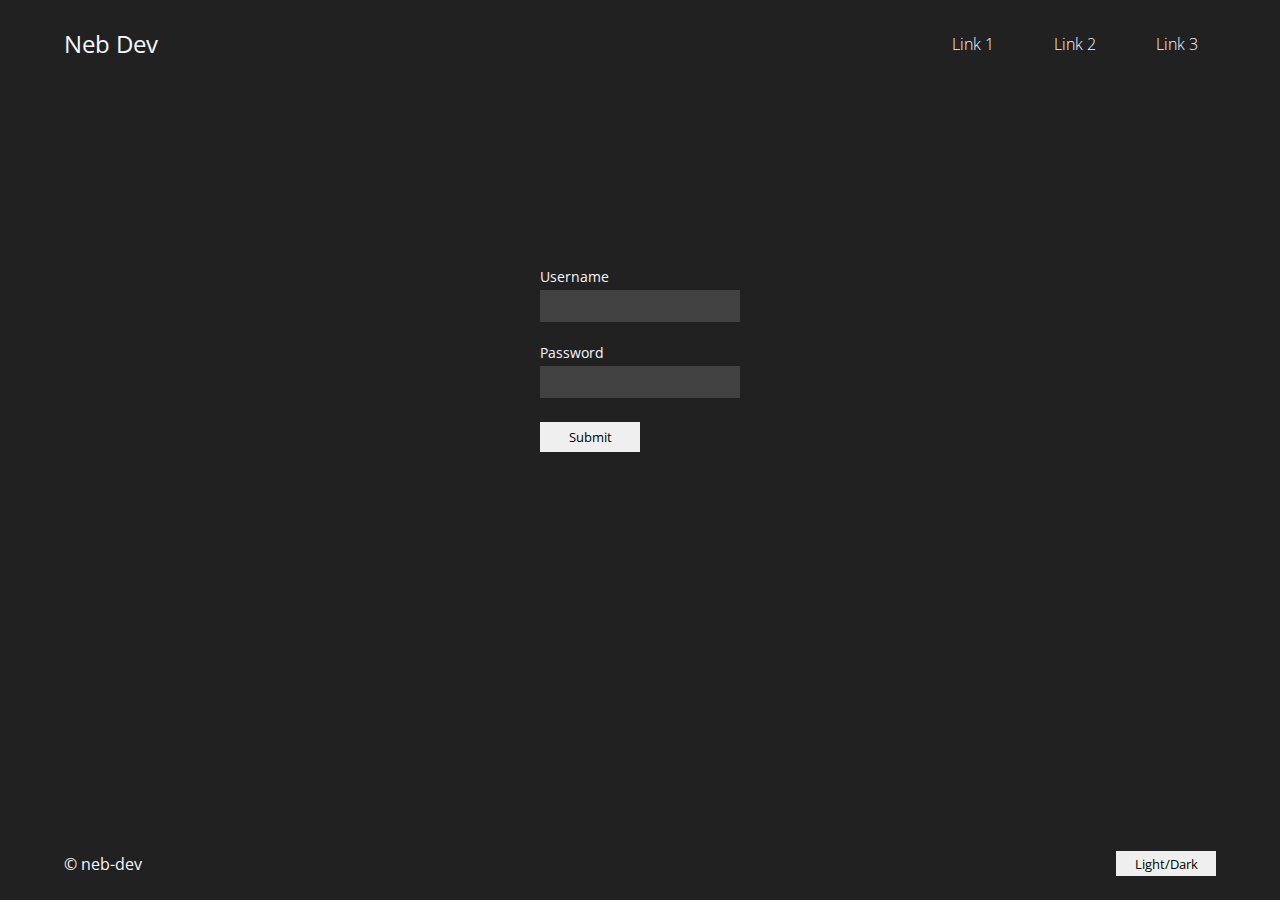
<file: site01/index.html>
<!DOCTYPE html>
<html>
  <head>
    <meta name="viewport" content="width=device-width, initial-scale=1.0">
    <title>Nebs Sign In</title>
    <link href="https://fonts.googleapis.com/css2?family=Open+Sans:wght@300;400&display=swap" rel="stylesheet">
    <link rel="stylesheet" href="style.css">
  </head>
  <body class="dark">
    <header>
      <h4>Neb Dev</h4>
      <nav>
        <ul>
          <li><a href="#">Link 1</a></li>
          <li><a href="#">Link 2</a></li>
          <li><a href="#">Link 3</a></li>
        </ul>
      </nav>
    </header>
    
    <main>
      <form>
        <div>
          <h6>Username</h6>
          <input type="text">
        </div>
        <div>
          <h6>Password</h6>
          <input type="password">
        </div>
        <div>
          <input type="submit">
        </div>
      </form>
    </main>
    
    <footer>
      <p>&copy; neb-dev</p>
      <button id="theme">Light/Dark</button>
    </footer>
    <script src="script.js"></script>
  </body>
</html>
</file>
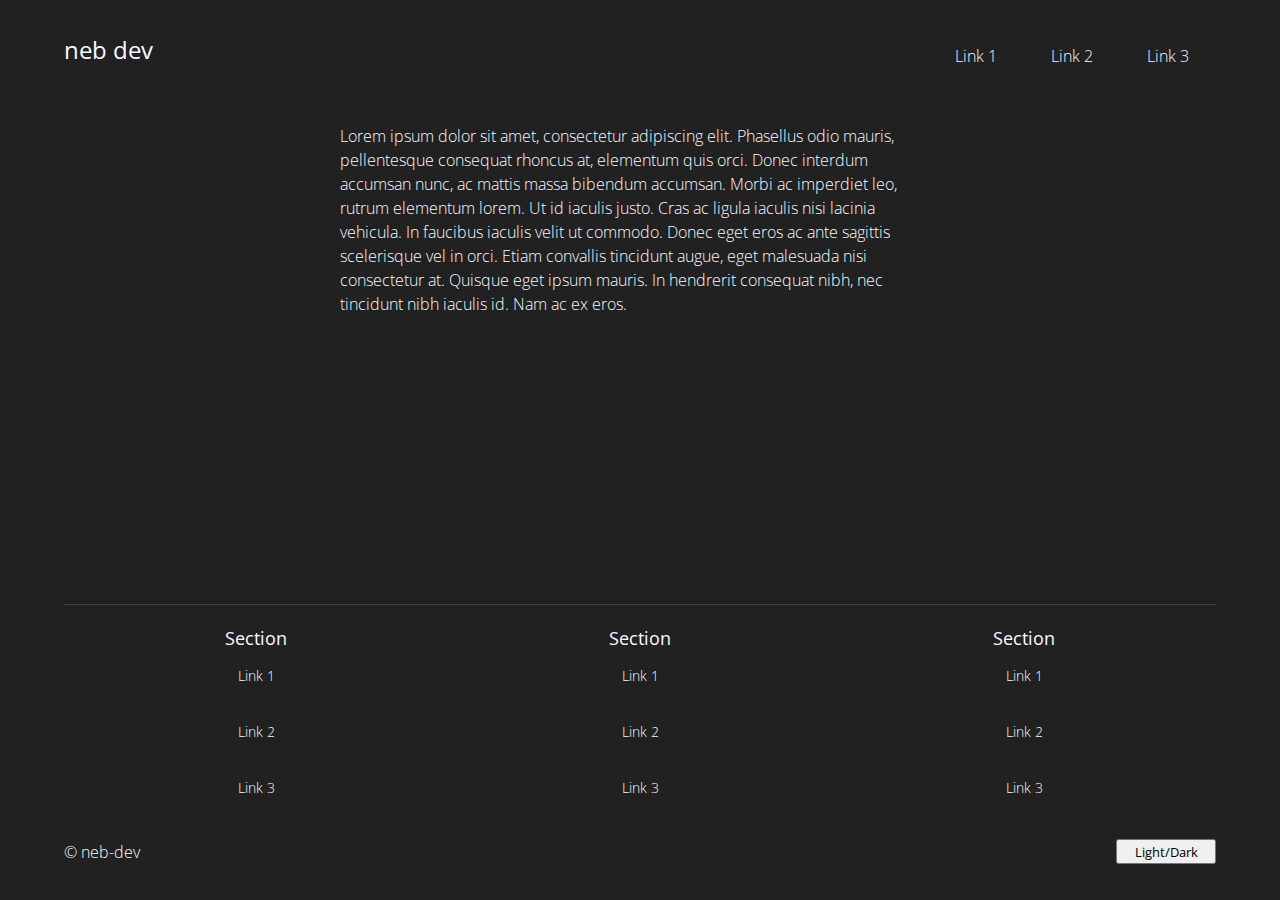
<file: site02/index.html>
<!DOCTYPE html>
<html>
<head>
  <meta name="viewport" content="width=device-width, initial-scale=1.0">
  <title>Neb's Footer</title>
  <link href="https://fonts.googleapis.com/css2?family=Open+Sans:wght@300;400&display=swap" rel="stylesheet">
  <link rel="stylesheet" href="style.css">
</head>
<body class="dark">
  <header>
    <h4>neb dev</h4>
    <nav>
      <ul>
        <li><a href="#">Link 1</a></li>
        <li><a href="#">Link 2</a></li>
        <li><a href="#">Link 3</a></li>
      </ul>
    </nav>
  </header>
  
  <main>
    <p>Lorem ipsum dolor sit amet, consectetur adipiscing elit. Phasellus odio mauris, pellentesque consequat rhoncus at, elementum quis orci. Donec interdum accumsan nunc, ac mattis massa bibendum accumsan. Morbi ac imperdiet leo, rutrum elementum lorem. Ut id iaculis justo. Cras ac ligula iaculis nisi lacinia vehicula. In faucibus iaculis velit ut commodo. Donec eget eros ac ante sagittis scelerisque vel in orci. Etiam convallis tincidunt augue, eget malesuada nisi consectetur at. Quisque eget ipsum mauris. In hendrerit consequat nibh, nec tincidunt nibh iaculis id. Nam ac ex eros.</p>
  </main>
  
  <footer>
    <div class="footer-links">
      <div class="section">
        <h4>Section</h4>
        <nav>
          <ul>
            <li><a href="#">Link 1</a></li>
            <li><a href="#">Link 2</a></li>
            <li><a href="#">Link 3</a></li>
          </ul>
        </nav>
      </div>

      <div class="section">
        <h4>Section</h4>
        <ul>
          <li><a href="#">Link 1</a></li>
          <li><a href="#">Link 2</a></li>
          <li><a href="#">Link 3</a></li>
        </ul>
      </div>

      <div class="section">
        <h4>Section</h4>
        <ul>
          <li><a href="#">Link 1</a></li>
          <li><a href="#">Link 2</a></li>
          <li><a href="#">Link 3</a></li>
        </ul>
      </div>
    </div>
    
    <div class="sub-footer">
      <p>&copy; neb-dev</p>
      <button id="theme">Light/Dark</button>
    </div>
    
  </footer>
  <script src="script.js"></script>
</body>
</html>
</file>
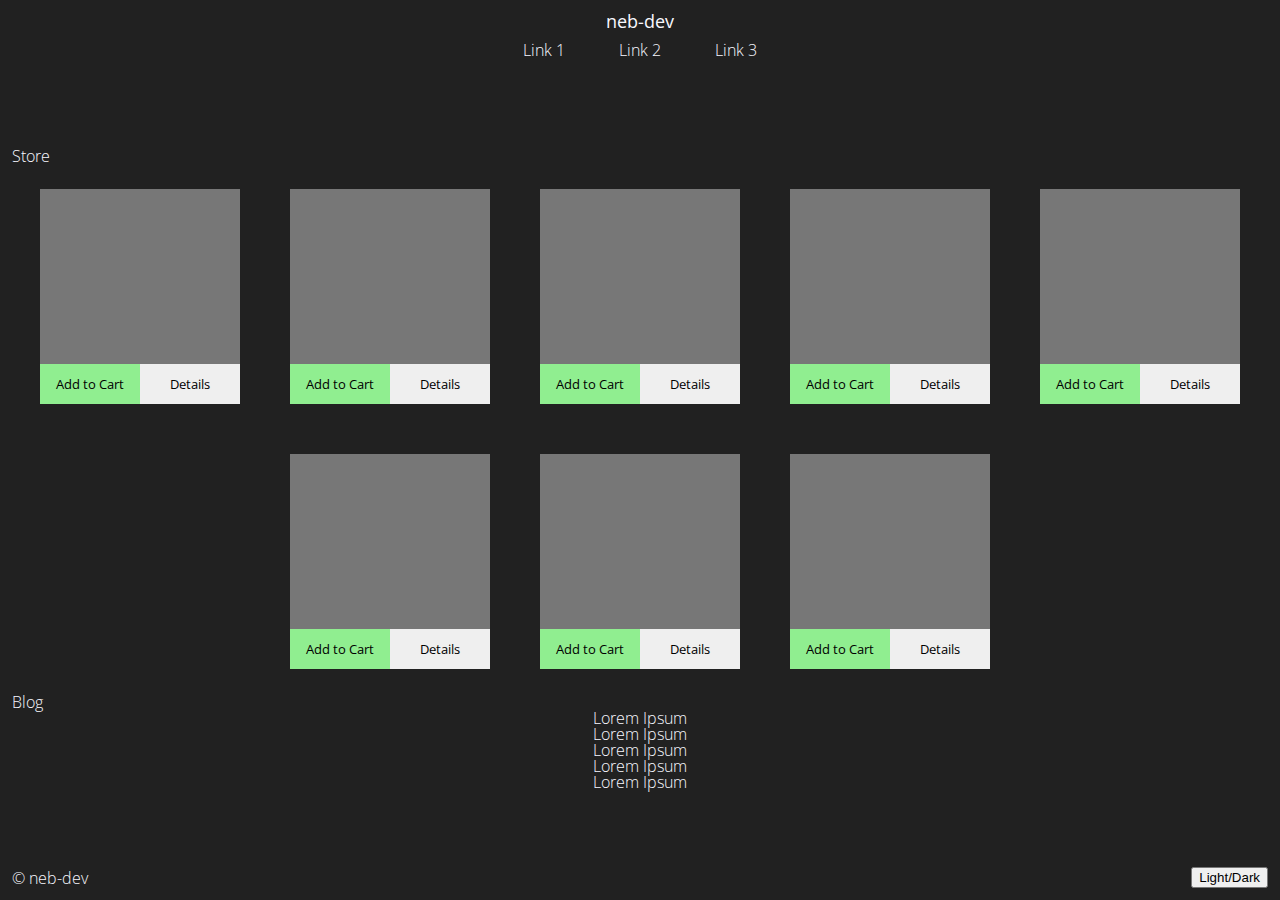
<file: site03/index.html>
<!DOCTYPE html>
<html>
<head>
  <meta name="viewport" content="width=device-width, initial-scale=1.0">
  <title>Neb's Layout</title>
  <link href="https://fonts.googleapis.com/css2?family=Open+Sans:wght@300;400&display=swap" rel="stylesheet">
  <link rel="stylesheet" href="style.css">
</head>
<body class="dark">
  <header>
    <h4>neb-dev</h4>
    <nav>
      <ul>
        <li><a href="#">Link 1</a></li>
        <li><a href="#">Link 2</a></li>
        <li><a href="#">Link 3</a></li>
      </ul>
    </nav>
  </header>  
  <main>
    <h4 class="heading">Store</h4>
    <div class="store">
      <div class="item">
        <div class="item-pic"></div>
        
        <div class="item-controls">
          <button class="add-btn">Add to Cart</button>
          <button class="details-btn">Details</button>
        </div>
      </div>
      
      <div class="item">
        <div class="item-pic"></div>
        
        <div class="item-controls">
          <button class="add-btn">Add to Cart</button>
          <button class="details-btn">Details</button>
        </div>
      </div>
      
      <div class="item">
        <div class="item-pic"></div>
        
        <div class="item-controls">
          <button class="add-btn">Add to Cart</button>
          <button class="details-btn">Details</button>
        </div>
      </div>
      
      <div class="item">
        <div class="item-pic"></div>
        
        <div class="item-controls">
          <button class="add-btn">Add to Cart</button>
          <button class="details-btn">Details</button>
        </div>
      </div>
      
      <div class="item">
        <div class="item-pic"></div>
        
        <div class="item-controls">
          <button class="add-btn">Add to Cart</button>
          <button class="details-btn">Details</button>
        </div>
      </div>
      
      <div class="item">
        <div class="item-pic"></div>
        
        <div class="item-controls">
          <button class="add-btn">Add to Cart</button>
          <button class="details-btn">Details</button>
        </div>
      </div>
      
      <div class="item">
        <div class="item-pic"></div>
        
        <div class="item-controls">
          <button class="add-btn">Add to Cart</button>
          <button class="details-btn">Details</button>
        </div>
      </div>
      
      <div class="item">
        <div class="item-pic"></div>
        
        <div class="item-controls">
          <button class="add-btn">Add to Cart</button>
          <button class="details-btn">Details</button>
        </div>
      </div>
    </div> <!-- END STORE -->
    
    <h4 class="heading">Blog</h4>
    <div class="blog">
      <div class="b-post">
        <div class="post-pic"></div>
        
        <p class="post-desc">Lorem Ipsum</p>
        
        <div class="post-controls">
          <div class="share"></div>
          <div class="read"></div>
        </div>
      </div>
      
      <div class="b-post">
        <div class="post-pic"></div>
        
        <p class="post-desc">Lorem Ipsum</p>
        
        <div class="post-controls">
          <div class="share"></div>
          <div class="read"></div>
        </div>
      </div>
      
      <div class="b-post">
        <div class="post-pic"></div>
        
        <p class="post-desc">Lorem Ipsum</p>
        
        <div class="post-controls">
          <div class="share"></div>
          <div class="read"></div>
        </div>
      </div>
      
      <div class="b-post">
        <div class="post-pic"></div>
        
        <p class="post-desc">Lorem Ipsum</p>
        
        <div class="post-controls">
          <div class="share"></div>
          <div class="read"></div>
        </div>
      </div>
      
      <div class="b-post">
        <div class="post-pic"></div>
        
        <p class="post-desc">Lorem Ipsum</p>
        
        <div class="post-controls">
          <div class="share"></div>
          <div class="read"></div>
        </div>
      </div>
    </div>
    
    
  </main>
  <footer>
    <p>&copy; neb-dev</p>
    <button id="toggle-theme">Light/Dark</button>
  </footer>
  <script src="script.js"></script>
</body>
</html>
</file>
<file: site01/style.css>
/* http://meyerweb.com/eric/tools/css/reset/ 
   v2.0 | 20110126
   License: none (public domain)
*/
html, body, div, span, applet, object, iframe,
h1, h2, h3, h4, h5, h6, p, blockquote, pre,
a, abbr, acronym, address, big, cite, code,
del, dfn, em, img, ins, kbd, q, s, samp,
small, strike, strong, sub, sup, tt, var,
b, u, i, center,
dl, dt, dd, ol, ul, li,
fieldset, form, label, legend,
table, caption, tbody, tfoot, thead, tr, th, td,
article, aside, canvas, details, embed,
figure, figcaption, footer, header, hgroup,
menu, nav, output, ruby, section, summary,
time, mark, audio, video {
  margin: 0;
  padding: 0;
  border: 0;
  font-size: 100%;
  font: inherit;
  vertical-align: baseline; }

/* HTML5 display-role reset for older browsers */
article, aside, details, figcaption, figure,
footer, header, hgroup, menu, nav, section {
  display: block; }

body {
  line-height: 1; }

ol, ul {
  list-style: none; }

blockquote, q {
  quotes: none; }

blockquote:before, blockquote:after,
q:before, q:after {
  content: '';
  content: none; }

table {
  border-collapse: collapse;
  border-spacing: 0; }

/*
@include respond-to(small) { ... }
@include respond-to(medium) { ... }
@include respond-to(large) { ... }
*/
html, body {
  height: 100%;
  box-sizing: border-box;
  overflow: hidden; }

.dark {
  background-color: #212121;
  color: ghostwhite; }

.light {
  background-color: #f2f2f2;
  color: #212121; }
  .light a {
    color: #212121; }
  .light input[type=submit] {
    font-family: 'Open Sans', sans-serif;
    width: 100px;
    height: 30px;
    border: 1px solid #212121; }
  .light button {
    border: 1px solid #212121; }

body {
  display: flex;
  flex-flow: column;
  justify-content: space-between;
  font-family: 'Open Sans', sans-serif;
  background-color: #212121;
  color: ghostwhite;
  padding: 12px;
  /* END OF HEADER */ }
  body header {
    display: flex;
    flex-flow: column;
    align-items: center; }
    body header h4 {
      font-size: 24px;
      font-weight: 400; }
    body header nav ul {
      display: flex; }
      body header nav ul li {
        list-style-type: none;
        padding: 12px 18px;
        margin: 12px 12px; }
        body header nav ul li a {
          text-decoration: none;
          color: ghostwhite;
          font-weight: 300; }
  body main {
    justify-self: flex-start;
    height: 50vh; }
    body main form {
      width: 200px;
      margin: auto; }
    body main div {
      padding: 12px 0; }
      body main div h6 {
        font-size: 14px;
        margin-bottom: 6px; }
      body main div input[type=text], body main div input[type=password] {
        width: 196px;
        border: none;
        background-color: #414141;
        color: ghostwhite;
        height: 32px;
        padding: 0 0 0 4px; }
      body main div input[type=submit] {
        font-family: 'Open Sans', sans-serif;
        width: 100px;
        height: 30px;
        border: none; }
  body footer {
    display: flex;
    align-items: center;
    justify-content: space-between; }
    body footer button {
      font-family: 'Open Sans', sans-serif;
      width: 100px;
      height: 25px;
      border: none; }

/* END OF DEFAULT BREAKPOINT */
@media (min-width: 767px) {
  body {
    padding: 16px; } }
/* END OF SMALL BREAKPOINT */
@media (min-width: 992px) {
  body {
    padding: 18px; } }
/* END OF MEDIUM BREAKPOINT */
@media (min-width: 1200px) {
  body {
    padding: 24px;
    max-width: 1200px;
    margin: auto;
    /* END OF HEADER */ }
    body header {
      flex-flow: row;
      justify-content: space-between;
      padding: 0 0 50px 0; }
      body header nav ul li {
        margin: 0 12px; }
      body header nav ul li:last-child {
        margin-right: 0; } }
/* END OF LARGE BREAKPOINT */

/*# sourceMappingURL=style.css.map */
</file>
<file: site02/style.css>
/* http://meyerweb.com/eric/tools/css/reset/ 
   v2.0 | 20110126
   License: none (public domain)
*/
html, body, div, span, applet, object, iframe,
h1, h2, h3, h4, h5, h6, p, blockquote, pre,
a, abbr, acronym, address, big, cite, code,
del, dfn, em, img, ins, kbd, q, s, samp,
small, strike, strong, sub, sup, tt, var,
b, u, i, center,
dl, dt, dd, ol, ul, li,
fieldset, form, label, legend,
table, caption, tbody, tfoot, thead, tr, th, td,
article, aside, canvas, details, embed,
figure, figcaption, footer, header, hgroup,
menu, nav, output, ruby, section, summary,
time, mark, audio, video {
  margin: 0;
  padding: 0;
  border: 0;
  font-size: 100%;
  font: inherit;
  vertical-align: baseline; }

/* HTML5 display-role reset for older browsers */
article, aside, details, figcaption, figure,
footer, header, hgroup, menu, nav, section {
  display: block; }

body {
  line-height: 1; }

ol, ul {
  list-style: none; }

blockquote, q {
  quotes: none; }

blockquote:before, blockquote:after,
q:before, q:after {
  content: '';
  content: none; }

table {
  border-collapse: collapse;
  border-spacing: 0; }

/*
@include respond-to(small) { ... }
@include respond-to(medium) { ... }
@include respond-to(large) { ... }
*/
html, body {
  height: 100%;
  box-sizing: border-box;
  overflow: auto; }

.dark {
  background-color: #212121;
  color: ghostwhite; }
  .dark a {
    color: ghostwhite; }

.light {
  background-color: #f2f2f2;
  color: #212121; }
  .light a {
    color: #212121; }
  .light footer {
    border-top: 1px solid rgba(21, 21, 21, 0.15); }
  .light button {
    border: 1px solid #212121; }

body {
  display: flex;
  flex-flow: column;
  align-items: center;
  justify-content: space-between;
  font-family: 'Open Sans', sans-serif;
  font-weight: 300;
  padding: 12px; }
  body header {
    display: flex;
    flex-flow: column;
    align-items: center;
    justify-content: center; }
    body header h4 {
      font-weight: 400;
      font-size: 24px; }
    body header nav {
      margin-top: 12px; }
      body header nav ul {
        display: flex; }
        body header nav ul li {
          margin: 0 12px; }
          body header nav ul li a {
            text-decoration: none;
            display: block;
            padding: 12px 15px; }
  body main {
    margin: 48px auto; }
    body main p {
      max-width: 600px;
      line-height: 150%; }
  body footer {
    border-top: 1px solid rgba(242, 242, 242, 0.15);
    padding-top: 24px;
    text-align: center;
    width: 100%; }
    body footer .footer-links div.section {
      margin-bottom: 48px; }
      body footer .footer-links div.section h4 {
        font-weight: 400;
        font-size: 18px; }
      body footer .footer-links div.section ul li {
        padding: 20px 0; }
        body footer .footer-links div.section ul li a {
          text-decoration: none;
          font-size: 14px;
          padding: 12px 30px; }
    body footer .footer-links div.section:last-child {
      margin-bottom: 24px; }
    body footer .sub-footer {
      padding: 12px 0;
      margin-top: 12px;
      display: flex;
      justify-content: space-between;
      align-items: center; }
      body footer .sub-footer button {
        font-family: 'Open Sans', sans-serif;
        width: 100px;
        height: 25px; }

/* END OF DEFAULT STYLING */
@media (min-width: 767px) {
  body {
    padding: 14px; }
    body main {
      height: 50vh;
      justify-self: flex-start; }
    body footer .footer-links {
      display: flex;
      justify-content: space-around;
      align-items: center; }
      body footer .footer-links div.section {
        margin-bottom: 0; }
      body footer .footer-links div.section:last-child {
        margin-bottom: 0; } }
/* END OF SMALL STYLING */
@media (min-width: 992px) {
  body {
    padding: 18px; } }
/* END OF MEDIUM STYLING */
@media (min-width: 1200px) {
  body {
    max-width: 1200px;
    margin: auto;
    padding: 24px; }
    body header {
      flex-flow: row;
      justify-content: space-between;
      width: 100%; } }
/* END OF LARGE STYLING */

/*# sourceMappingURL=style.css.map */
</file>
<file: site03/style.css>
/* http://meyerweb.com/eric/tools/css/reset/ 
   v2.0 | 20110126
   License: none (public domain)
*/
html, body, div, span, applet, object, iframe,
h1, h2, h3, h4, h5, h6, p, blockquote, pre,
a, abbr, acronym, address, big, cite, code,
del, dfn, em, img, ins, kbd, q, s, samp,
small, strike, strong, sub, sup, tt, var,
b, u, i, center,
dl, dt, dd, ol, ul, li,
fieldset, form, label, legend,
table, caption, tbody, tfoot, thead, tr, th, td,
article, aside, canvas, details, embed,
figure, figcaption, footer, header, hgroup,
menu, nav, output, ruby, section, summary,
time, mark, audio, video {
  margin: 0;
  padding: 0;
  border: 0;
  font-size: 100%;
  font: inherit;
  vertical-align: baseline; }

/* HTML5 display-role reset for older browsers */
article, aside, details, figcaption, figure,
footer, header, hgroup, menu, nav, section {
  display: block; }

body {
  line-height: 1; }

ol, ul {
  list-style: none; }

blockquote, q {
  quotes: none; }

blockquote:before, blockquote:after,
q:before, q:after {
  content: '';
  content: none; }

table {
  border-collapse: collapse;
  border-spacing: 0; }

/*
@include respond-to(small) {}
@include respond-to(medium) {}
@include respond-to(large) {}
*/
html, body {
  height: 100%;
  box-sizing: border-box;
  overflow: auto; }

.dark {
  color: ghostwhite;
  background-color: #212121; }

.light {
  color: #212121;
  background-color: ghostwhite; }

body {
  font-family: "Open Sans", sans-serif;
  font-weight: 300;
  font-size: 16px;
  padding: 12px;
  display: flex;
  flex-direction: column;
  justify-content: space-between;
  align-items: center; }
  body header {
    display: flex;
    flex-flow: column;
    align-items: center;
    justify-content: center; }
    body header h4 {
      font-size: 18px;
      font-weight: 400; }
    body header nav ul {
      display: flex; }
      body header nav ul li {
        margin: 0 12px; }
        body header nav ul li a {
          display: block;
          padding: 12px 15px;
          text-decoration: none;
          color: ghostwhite; }
  body main {
    height: auto;
    display: flex;
    flex-direction: column;
    justify-content: space-between;
    align-items: center;
    width: 100%; }
    body main h4.heading {
      align-self: flex-start; }
    body main div.store {
      display: flex;
      flex-direction: column;
      justify-content: center;
      align-items: center;
      width: 100%; }
      body main div.store div.item {
        display: flex;
        flex-flow: column;
        justify-content: center;
        align-items: center;
        width: 100%;
        height: auto;
        margin: 25px 0; }
        body main div.store div.item div.item-pic {
          background-color: #777;
          height: 250px;
          width: 100%; }
        body main div.store div.item div.item-controls {
          display: flex;
          justify-content: center;
          align-items: center;
          width: 100%;
          height: auto; }
          body main div.store div.item div.item-controls button {
            border: none;
            width: 50%;
            height: 40px;
            font-family: "Open Sans", sans-serif; }
          body main div.store div.item div.item-controls button.add-btn {
            background-color: lightgreen; }
    body main div.blog {
      display: flex;
      flex-direction: column;
      justify-content: center;
      align-items: center;
      width: 100%; }
  body footer {
    display: flex;
    justify-content: space-between;
    align-items: center;
    width: 100%; }

/* END DEFAULT DEVICE STYLING */
@media (min-width: 767px) {
  body main div.store {
    flex-flow: row;
    flex-wrap: wrap; }
    body main div.store div.item {
      margin: 25px 25px;
      width: 200px; }
      body main div.store div.item div.item-pic {
        height: 175px; }
      body main div.store div.item button {
        width: 25%; } }
/* END SMALL DEVICE STYLING */

/*# sourceMappingURL=style.css.map */
</file>
